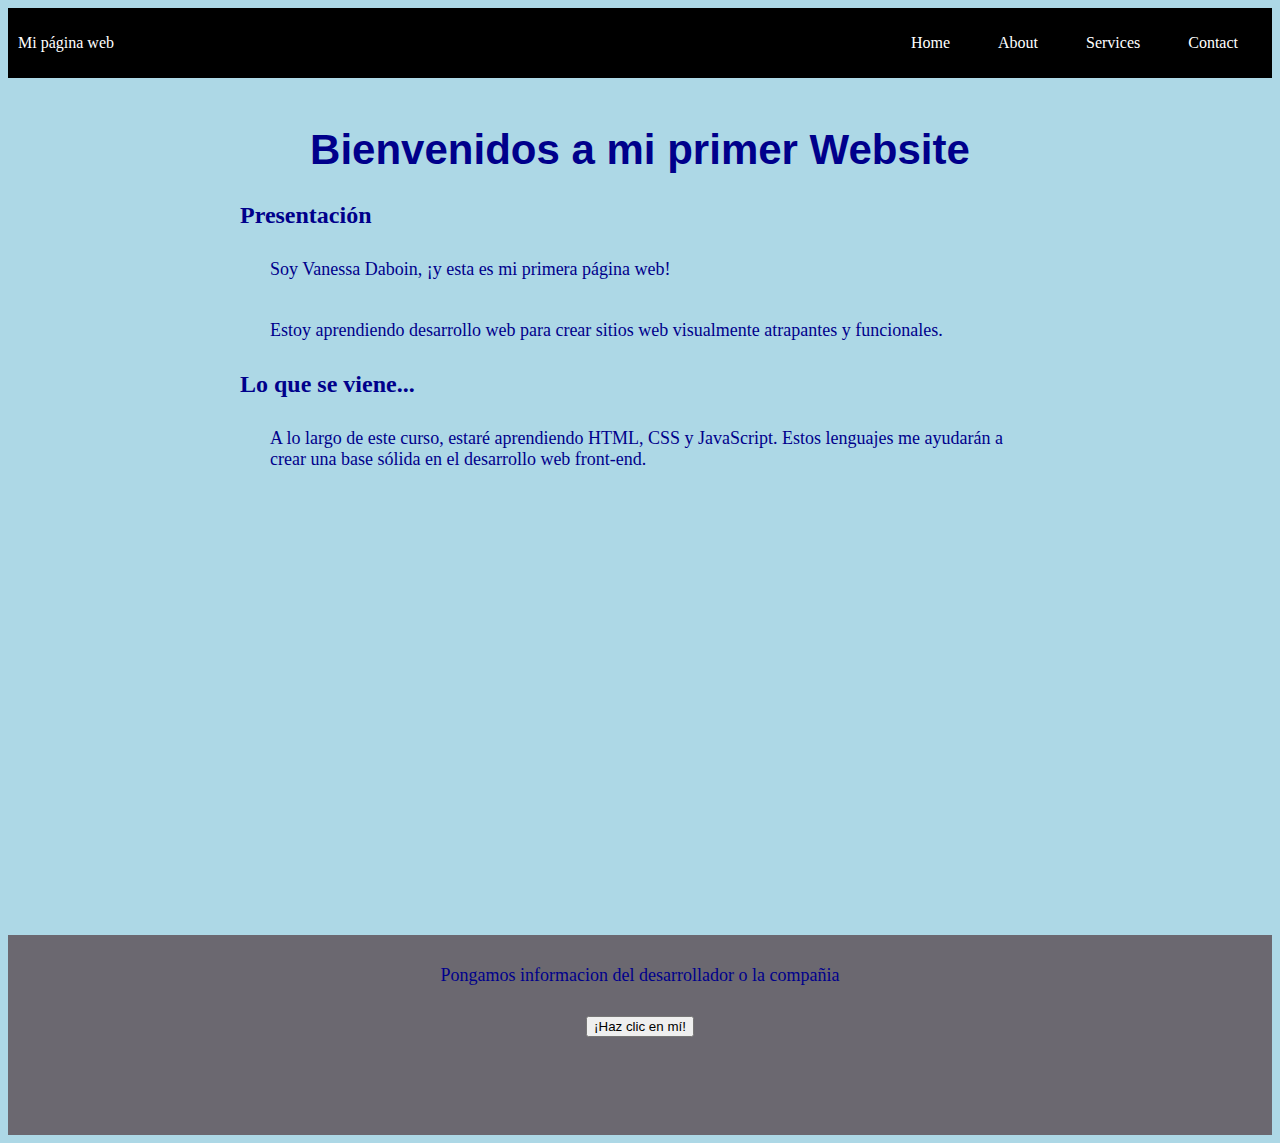
<file: index.html>
<!DOCTYPE html>
<html lang="es">
    <head>
        <meta charset="UTF-8">
        <link rel="stylesheet" type="text/css" href="styles.css">
        <title> Mi primera pagína Web</title>
       

</head>
 <body>
       <header class="container-nav">
             <nav class="navbar" role="navigation">
              <a href="index.html" class="brand">Mi página web</a>
              <ul class="nav-links">
                <li><a href="index.html">Home</a></li>
                <li><a href="about.html">About</a></li>
                <li><a href="services.html">Services</a></li>
                <li><a href="contact.html">Contact</a></li>
              </ul>
            </nav>
            <button class="button-menu-toggle">Menu</button>
          </div> <!-- Contenido de la barra de navegación -->
        </nav>
      </header>
  
      <main>
        <div class="container">
          <h1>Bienvenidos a mi primer Website</h1>
          <section>
            <h2>Presentación</h2>
            <p>Soy Vanessa Daboin, ¡y esta es mi primera página web!</p>
            <p>Estoy aprendiendo desarrollo web para crear sitios web visualmente atrapantes y funcionales.</p>
          </section>
          <section>
            <h2>Lo que se viene...</h2>
            <p>
              A lo largo de este curso, estaré aprendiendo HTML, CSS y JavaScript. Estos lenguajes me ayudarán a crear una base sólida en el desarrollo web front-end.
            </p>
          </section>
        </div>
        <div class="video-container">
          <iframe width="560" height="315" display="flex" flex-wrap="wrap"  flex-direction="column" justify-content="center" ; src="https://www.youtube.com/embed/bcVjxchxvRs" title="YouTube video player" frameborder="0" allow="accelerometer; autoplay; clipboard-write; encrypted-media; gyroscope; picture-in-picture; web-share" allowfullscreen></iframe>
        </div>
      </main>
  
      <footer>
        <p>Pongamos informacion del desarrollador o la compañia </p>
        <button onClick="showAlert()" aria-label="Haz clic en mí">¡Haz clic en mí!</button>

          </footer>
          <script src="script.js"></script>
 </body>
</html>
</file>
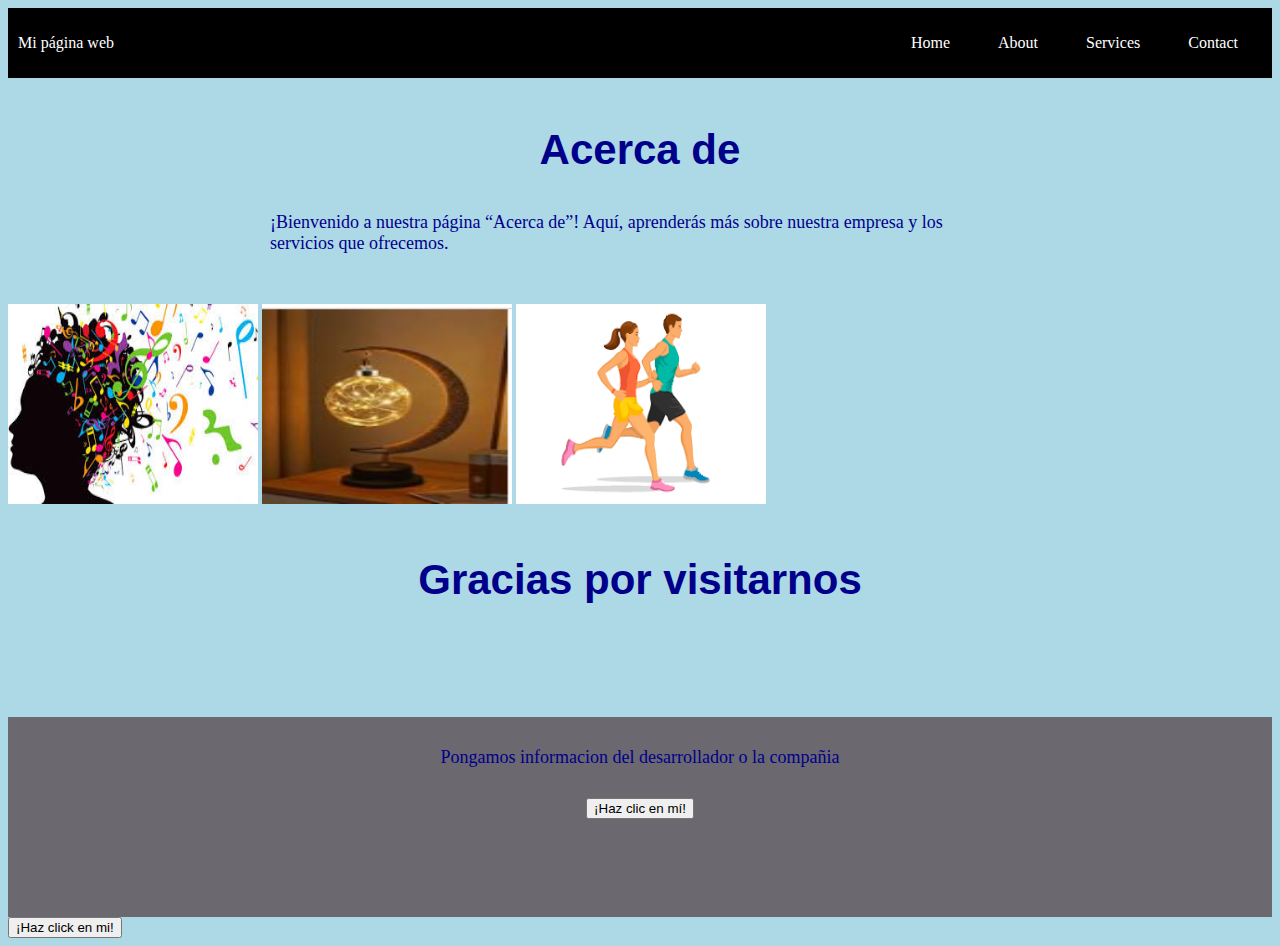
<file: about.html>
<!DOCTYPE html>
<html lang="es">
    <head>
        <meta charset="UTF-8">
        <link rel="stylesheet" type="text/css" href="styles.css">
        <title> Mi primera pagína Web</title>
       

</head>
 <body>
  <header class="container-nav">
    <nav class="navbar" role="navigation">
     <a href="index.html" class="brand">Mi página web</a>
     <ul class="nav-links">
       <li><a href="index.html">Home</a></li>
       <li><a href="about.html">About</a></li>
       <li><a href="services.html">Services</a></li>
       <li><a href="contact.html">Contact</a></li>
     </ul>
   </nav>
   <button class="button-menu-toggle">Menu</button>
 </div> <!-- Contenido de la barra de navegación -->
</nav>
</header>

<main>
  <div class="container">
    <h1>Acerca de</h1>
    <p>¡Bienvenido a nuestra página “Acerca de”! Aquí, aprenderás más sobre nuestra empresa y los servicios que ofrecemos.</p>
    
    </div>
</div>
<div class="img.container">
  <img src="musica.jpeg" width="250px" height="250px" display="flex" flex-wrap="wrap"  flex-direction="column" justify-content="center" ; alt ="Descripción de la imagen 1" />
 <img src="lampara.png" width="250px" height="250px" display="flex" flex-direction="column" justify-content="center" alt="Descripción de la imagen 2" />
 <img src="deporte.png"  width="250px" height="250px" display="flex" flex-direction="column" justify-content="center" alt="Descripción de la imagen 3" />
  </div>
  <div class="container greeting">
    <h1>Gracias por visitarnos</h1>
        
    </div>

</main>

<footer>
<p>Pongamos informacion del desarrollador o la compañia </p>
<button onClick="showAlert()" aria-label="Haz clic en mí">¡Haz clic en mí!</button>

 </footer>
  
  
    <button onclick="showAlert()">¡Haz click en mi!</button>
    
    <script src="script.js"></script>
   
 </body>
</html>
</file>
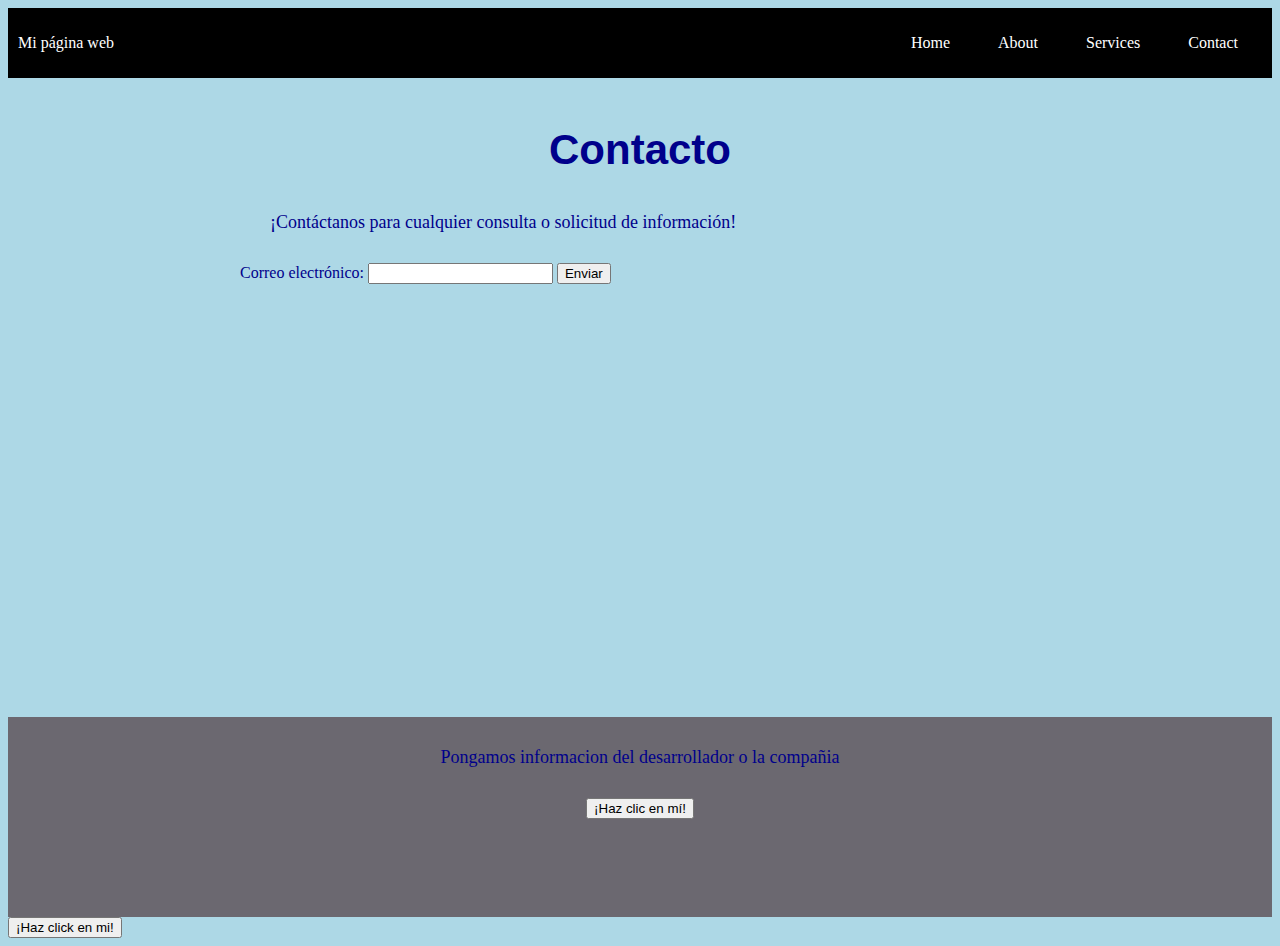
<file: contact.html>
<!DOCTYPE html>
<html lang="es">
    <head>
        <meta charset="UTF-8">
        <link rel="stylesheet" type="text/css" href="styles.css">
        <title> Mi primera pagína Web</title>
       

</head>
 <body>
  <header class="container-nav">
    <nav class="navbar" role="navigation">
     <a href="index.html" class="brand">Mi página web</a>
     <ul class="nav-links">
       <li><a href="index.html">Home</a></li>
       <li><a href="about.html">About</a></li>
       <li><a href="services.html">Services</a></li>
       <li><a href="contact.html">Contact</a></li>
     </ul>
   </nav>
   <button class="button-menu-toggle">Menu</button>
 </div> <!-- Contenido de la barra de navegación -->
</nav>
</header>

<main>
  <div class="container">
    <h1>Contacto</h1>
<p>¡Contáctanos para cualquier consulta o solicitud de información!</p>
<form>
<form id="myForm">
    <label for="email">Correo electrónico:</label>
    <input type="email" id="email" name="email" required>
    <button type="submit">Enviar</button>
  </form>
</form>
</div>
</div>
</main>

<footer>
<p>Pongamos informacion del desarrollador o la compañia </p>
<button onClick="showAlert()" aria-label="Haz clic en mí">¡Haz clic en mí!</button>

 </footer>
   
    <button onclick="showAlert()">¡Haz click en mi!</button>
    
    <script src="script.js"></script>
   
 </body>
</html>
</file>
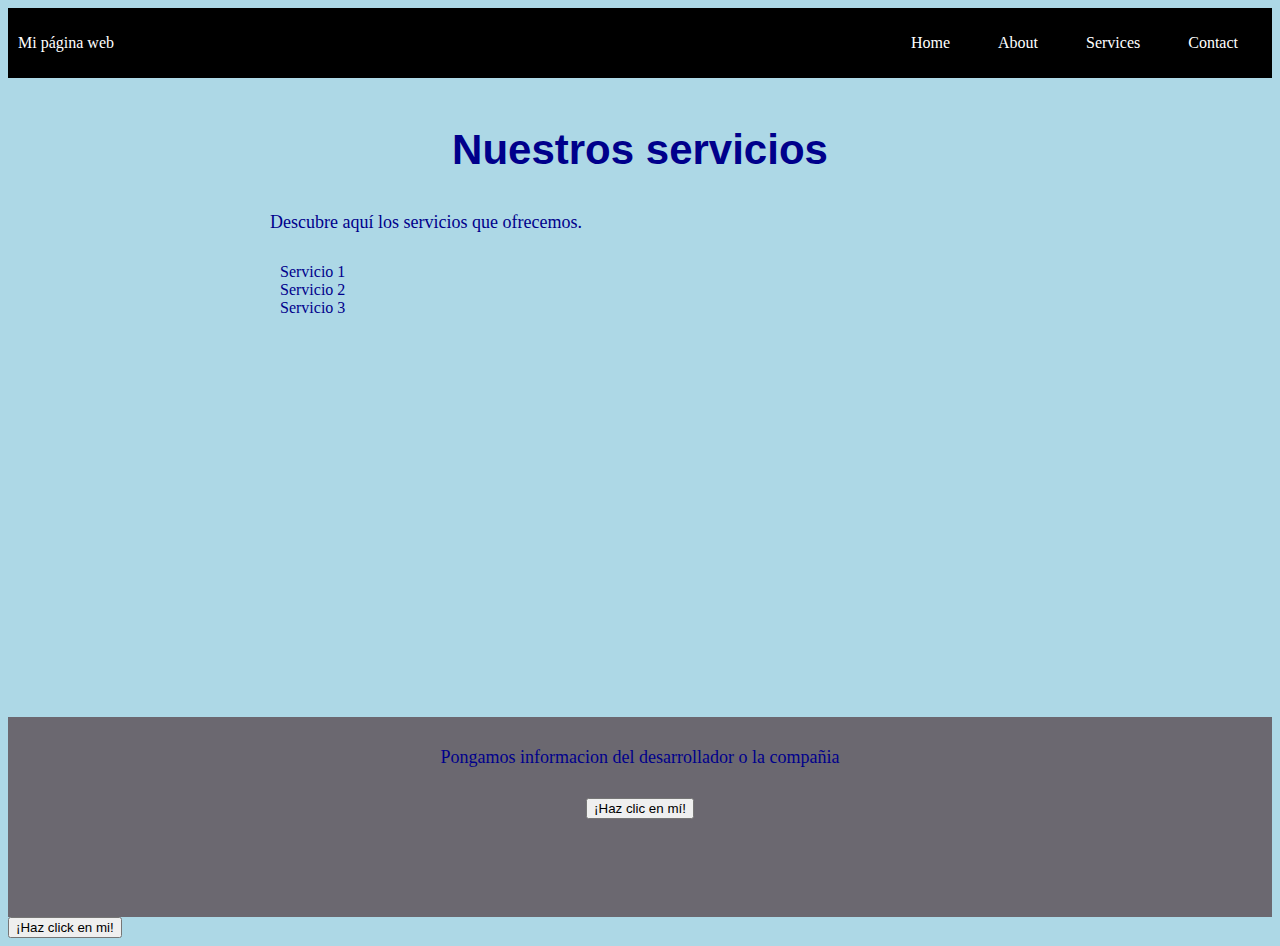
<file: services.html>
<!DOCTYPE html>
<html lang="es">
    <head>
        <meta charset="UTF-8">
        <link rel="stylesheet" type="text/css" href="styles.css">
        <title> Mi primera pagína Web</title>
       

</head>
 <body>

  <header class="container-nav">
    <nav class="navbar" role="navigation">
     <a href="index.html" class="brand">Mi página web</a>
     <ul class="nav-links">
       <li><a href="index.html">Home</a></li>
       <li><a href="about.html">About</a></li>
       <li><a href="services.html">Services</a></li>
       <li><a href="contact.html">Contact</a></li>
     </ul>
   </nav>
   <button class="button-menu-toggle">Menu</button>
 </div> <!-- Contenido de la barra de navegación -->
</nav>
</header>

<main>
  <div class="container">
    <h1>Nuestros servicios</h1>
    <p>Descubre aquí los servicios que ofrecemos.</p>
    <ul>
      <li>Servicio 1</li>
      <li>Servicio 2</li>
      <li>Servicio 3</li>
    </ul>
      </div>
   </main>

<footer>
<p>Pongamos informacion del desarrollador o la compañia </p>
<button onClick="showAlert()" aria-label="Haz clic en mí">¡Haz clic en mí!</button>

 </footer>
  
    
    <button onclick="showAlert()">¡Haz click en mi!</button>
    
    <script src="script.js"></script>
   
 </body>
</html>
</file>
<file: styles.css>
body {background-color:lightblue;
  color: darkblue;}
  h1 { font-family: Arial, sans-serif;
  font-size: 42px;
  text-align:center;}
  p{ font-family: Georgia,serif;
  font-size: 18px;
  padding: 10px;
  margin:20px;} 

  main{
    min-height: 71vh;
  }
  .container { 
      max-width: 800px;
      margin: auto;
      padding: 20px;
  }
  .row { 
      display: flex;
      flex-wrap: wrap;
      margin: 10px;
  }
  .column {
      flex: 1;
      padding: 10px;
  }
  @media (max-width: 600px) {
      .column { 
          flex:100%
      }
  }

  .container-nav {
      display: flex;
      padding: 10px;
      height: 50px;
      background-color: black;
    }
    
    
    .navbar {
      display: flex;
      justify-content: space-between;
      width: 100%;
    }
    
    
    .brand {
      display: flex;
      align-items: center;
    }
    
    
    li>a {
      padding: 8px 24px;
    }
    
    
    li {
      list-style-type: none;
    }
    
    
    a {
      color: white;
      text-decoration:none;
    }
    
    
    .nav-links {
      display: flex;
      align-items: center;
    }
    
    
    .button-menu-toggle {
      display: none;
    }
    .img.container{
      display: flex;
      flex-wrap: wrap;
      justify-content: center;
      align-items: center;
   
    }
    .video-container{
      display: flex;
      flex-direction: column;
      align-items: center;
      gap: 50px;
      padding: 50px;
     
    }
    footer{
      position: relative;
      bottom: 0;
      z-index: -1;
      display: flex;
      flex-direction: column;
      align-items: center;
      background-color: rgb(107, 104, 112);
      min-height: 200px;
      text-align: center;
      width: 100%;

    }
    
    img{
      height: 200px;
    }
.greeting{
  text-align: center;
  }

    @media (max-width: 768px) {
      .column {
        flex: 100%;
      }
    
    
      .nav-links {
        display: none;
      }
    
    
      .button-menu-toggle {
        display: block;
        background-color: white;
        border:none;
        border-radius: 50px;
        padding: 0 24px;
        font-family: monospace;
        font-weight: bold;
        font-size: 20px;
      }
     
      .nav-links.nav-links-responsive {
        position: absolute;
        display: flex;
        background-color: rgba(20,20,20,0.95);
        width: 100%;
        height: 100%;
        top: 70px;
        left: 0;
        flex-direction: column;
        padding-top: 200px;
        align-items: center;
        gap:70px;
        font-size: 40px;
    
    
      }
      .img.container{
        flex-direction: column;
      }
      .video-container{
        padding: 10px;
         gap: 5px;
      }
      iframe {
        max-width: 90%;
      }
    }
</file>
